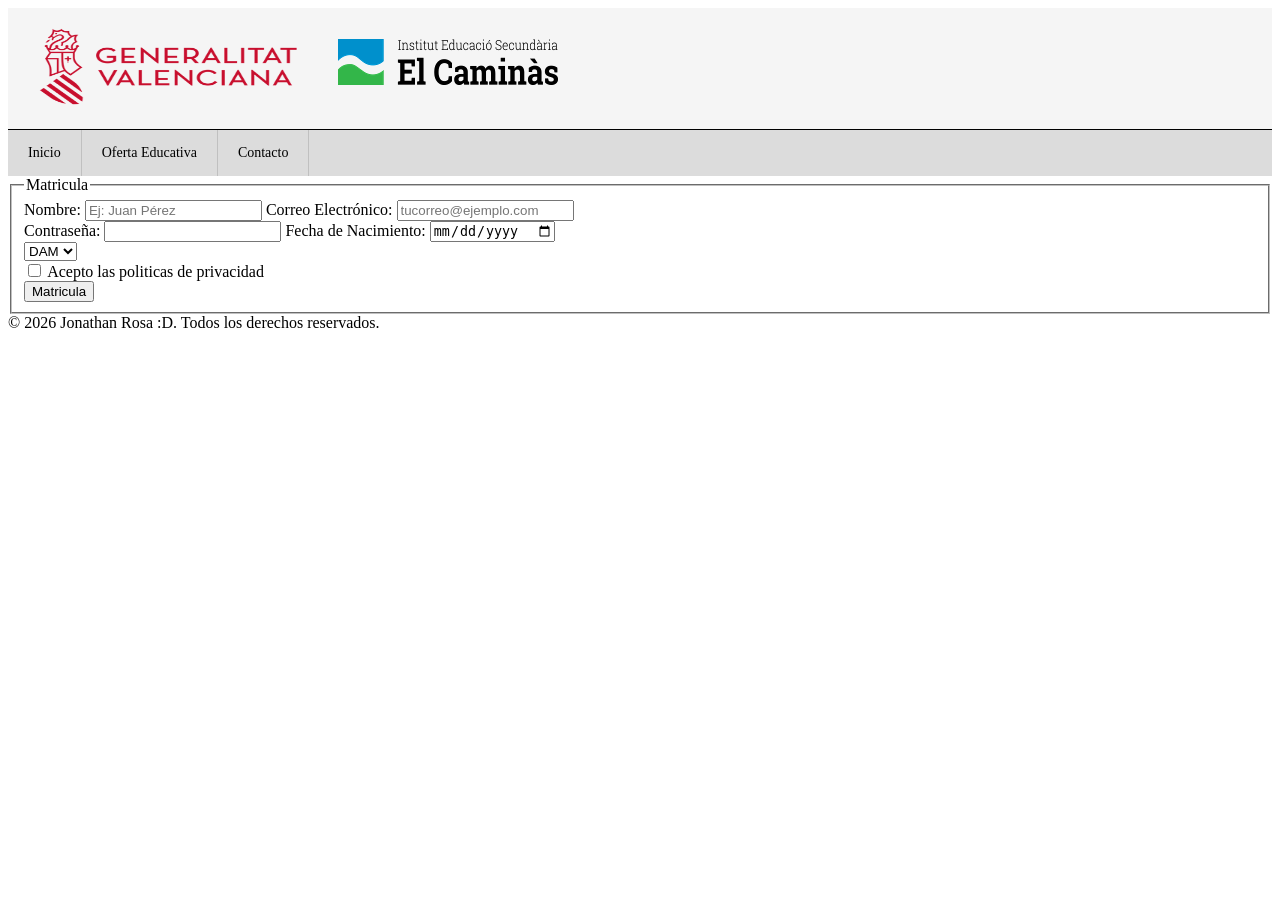
<file: Pagina Web Lenguaje/src/contacto.html>
<!DOCTYPE html>
<html lang="es">

<head>
    <meta charset="UTF-8">
    <link rel="stylesheet" href="contacto.css">
    <meta charset="UTF-8">
    <meta name="viewport" content="width=device-width, initial-scale=1.0">
    <title>Matriculacion</title>
</head>
<header class="header">
    <div>
        <img class="logoGeneralitat" src="recursos/generalitat-valenciana.png" style="width:300px;height:97px;">
    </div>
    <div>
        <img class="logoCentro" src="recursos/logo_no_bg.png">
    </div>
</header>
<nav class="menu">
    <ul>
        <li class="dropdown">
            <a href="index.html">Inicio</a>
        </li>

        <li class="dropdown">
            <a href="estudios.html">Oferta Educativa</a>
        </li>

        <li class="dropdown">
            <a href="contacto.html">Contacto</a>
        </li>
    </ul>
</nav>
<body>
<form action="/matricula" method="post">
    <fieldset>
        <legend>Matricula</legend>
    <label for="nombre">Nombre:</label>
    <input type="text" id="nombre" name="nombre" required placeholder="Ej: Juan Pérez">
    <label for="email">Correo Electrónico:</label>
    <input type="email" id="email" name="email" required placeholder="tucorreo@ejemplo.com"><br>
    <label for="password">Contraseña:</label>
    <input type="password" id="password" name="password">
    <label for="fecha_nac">Fecha de Nacimiento:</label>
    <input type="date" id="fecha_nac" name="fecha_nac"><br>
    <select name="curso">
        <option value="DM">DAM</option>
        <option value="DW">DAW</option>
        <option value="AX">ASIX</option>
    </select>
        <br>
    <input type="checkbox" id="aceptar">
    <label for="aceptar">Acepto las politicas de privacidad</label><br>

    <button type="submit">Matricula</button>
    </fieldset>
</form>
<footer class="footerMain">
    © 2026 Jonathan Rosa :D. Todos los derechos reservados.
</footer>
</body>
</html>
</file>
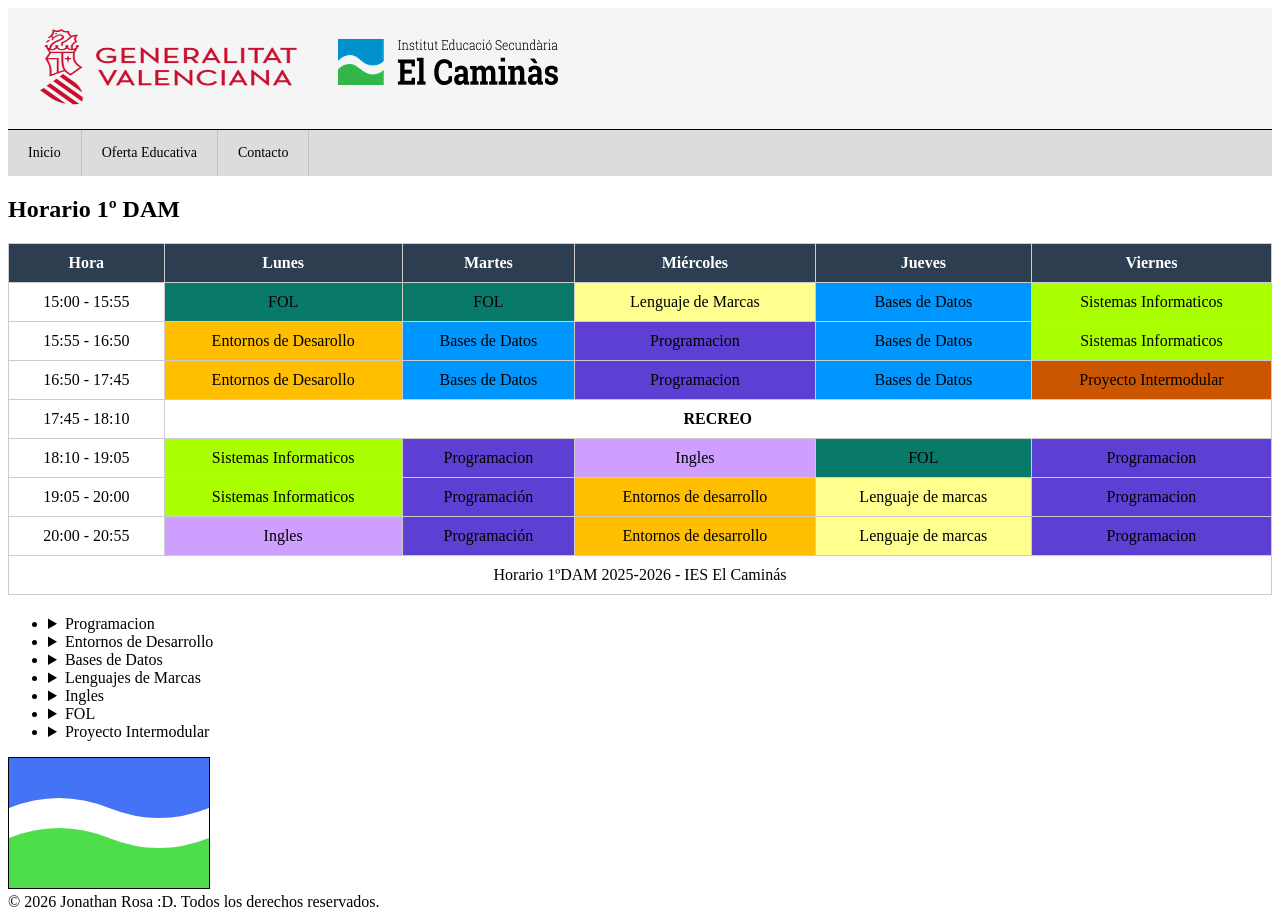
<file: Pagina Web Lenguaje/src/estudios.html>
<!DOCTYPE html>
<html lang="es">
<head>
    <link rel="stylesheet" href="estudios.css">
    <meta charset="UTF-8">
    <meta name="viewport" content="width=device-width, initial-scale=1.0">
    <title>Horario</title>
</head>
<header class="header">
    <div>
        <img class="logoGeneralitat" src="recursos/generalitat-valenciana.png" style="width:300px;height:97px;">
    </div>
    <div>
        <img class="logoCentro" src="recursos/logo_no_bg.png">
    </div>
</header>
<nav class="menu">
    <ul>
        <li class="dropdown">
            <a href="index.html">Inicio</a>
        </li>

        <li class="dropdown">
            <a href="estudios.html">Oferta Educativa</a>
        </li>

        <li class="dropdown">
            <a href="contacto.html">Contacto</a>
        </li>
    </ul>
</nav>
<body>
<h2>Horario 1º DAM</h2>

<table class="horario">
    <thead>
    <tr>
        <th>Hora</th>
        <th>Lunes</th>
        <th>Martes</th>
        <th>Miércoles</th>
        <th>Jueves</th>
        <th>Viernes</th>
    </tr>
    </thead>

    <tbody>
    <tr>
        <td>15:00 - 15:55</td>
        <td class="fol">FOL</td>
        <td class="fol">FOL</td>
        <td class="LdM">Lenguaje de Marcas</td>
        <td class="BBDD">Bases de Datos</td>
        <td class="SI">Sistemas Informaticos</td>
    </tr>

    <tr>
        <td>15:55 - 16:50</td>
        <td class="EdD">Entornos de Desarollo</td>
        <td class="BBDD">Bases de Datos</td>
        <td class="PROG">Programacion</td>
        <td class="BBDD">Bases de Datos</td>
        <td class="SI">Sistemas Informaticos</td>
    </tr>

    <tr>
        <td>16:50 - 17:45</td>
        <td class="EdD">Entornos de Desarollo</td>
        <td class="BBDD">Bases de Datos</td>
        <td class="PROG">Programacion</td>
        <td class="BBDD">Bases de Datos</td>
        <td class="PI">Proyecto Intermodular</td>
    </tr>


    <tr>
        <td>17:45 - 18:10</td>
        <td colspan="5" class="recreo">RECREO</td>
    </tr>

    <tr>
        <td>18:10 - 19:05</td>
        <td class="SI">Sistemas Informaticos</td>
        <td class="PROG">Programacion</td>
        <td class="IG">Ingles</td>
        <td class="fol">FOL</td>
        <td class="PROG">Programacion</td>
    </tr>

    <tr>
        <td>19:05 - 20:00</td>
        <td class="SI">Sistemas Informaticos</td>
        <td class="PROG">Programación</td>
        <td class="EdD">Entornos de desarrollo</td>
        <td class="LdM">Lenguaje de marcas</td>
        <td class="PROG">Programacion</td>
    </tr>

    <tr>
        <td>20:00 - 20:55</td>
        <td class="IG">Ingles</td>
        <td class="PROG">Programación</td>
        <td class="EdD">Entornos de desarrollo</td>
        <td class="LdM">Lenguaje de marcas</td>
        <td class="PROG">Programacion</td>
    </tr>
    </tbody>

    <tfoot>
    <tr>
        <td colspan="6">Horario 1ºDAM 2025-2026 - IES El Caminás</td>
    </tr>
    </tfoot>
</table>
<div class="clases">
    <ul>
        <li class="dropdown">
            <details>
                <summary>Programacion</summary>
                <p>Profesor: Cristian</p>
            </details>
        </li>

        <li class="dropdown">
            <details>
                <summary>Entornos de Desarrollo</summary>
                <p>Profesor: Cristian</p>
            </details>
        </li>

        <li class="dropdown">
            <details>
                <summary>Bases de Datos</summary>
                <p>Profesor: Cristian</p>
            </details>
        </li>

        <li class="dropdown">
            <details>
                <summary>Lenguajes de Marcas</summary>
                <p>Profesor: Victor</p>
            </details>
        </li>

        <li class="dropdown">
            <details>
                <summary>Ingles</summary>
                <p>Profesor: MªJosé</p>
            </details>
        </li>

        <li class="dropdown">
            <details>
                <summary>FOL</summary>
                <p>Profesor: Sara</p>
            </details>
        </li>

        <li class="dropdown">
            <details>
                <summary>Proyecto Intermodular</summary>
                <p>Profesor: Joaquim</p>
            </details>
        </li>
    </ul>
</div>
<canvas id="logoCanvas" width="200" height="130" style="border: 1px solid;"></canvas>
            <script>
                const canvas = document.getElementById('logoCanvas');
                const ctx = canvas.getContext('2d');
                ctx.fillStyle = '#4573f6';
                ctx.fillRect(0, 0, 200 , 65);

                ctx.fillStyle = '#4ede4b';
                ctx.fillRect(0, 65, 200, 65);

                ctx.fillStyle = 'white';
                ctx.beginPath();
                ctx.moveTo(0, 50);

                ctx.quadraticCurveTo(50, 30, 100, 50);
                ctx.quadraticCurveTo(150, 70, 200, 50);

                ctx.lineTo(200, 80);
                ctx.quadraticCurveTo(150, 100, 100, 80);
                ctx.quadraticCurveTo(50, 60, 0, 80);
                ctx.closePath();
                ctx.fill();

            </script>

<footer class="footerMain">
    © 2026 Jonathan Rosa :D. Todos los derechos reservados.
</footer>
</body>
</html>
</file>
<file: Pagina Web Lenguaje/src/contacto.css>
.header {
  display: flex;
 /*align-items: center;
  justify-content: center; */
  gap: 10px;
  padding: 10px;
  background-color: #f5f5f5;
}

.logoGeneralitat {

}
@media (min-width: 768px) {
.menu {
  border-top: 1px solid #000;
  background-color: #dcdcdc;
}
}

.menu ul {
  list-style: none;
  margin: 0;
  padding: 0;
  display: flex;
}

.menu li {
  position: relative;
}

.menu > ul > li {
  border-right: 1px solid #c0c0c0;
}

.menu a {
  display: block;
  padding: 15px 20px;
  text-decoration: none;
  color: #000;
  font-size: 14px;
}

.menu a:hover {
  background-color: #cfcfcf;
}
</file>
<file: Pagina Web Lenguaje/src/estudios.css>
.horario {
  width: 100%;
  border-collapse: collapse;
  margin: 20px 0;
}

.horario th, .horario td {
  border: 1px solid #ccc;
  padding: 10px;
  text-align: center;
}

.horario thead {
  background-color: #2c3e50;
  color: white;
}

.recreo {
  font-weight: bold;
}
.BBDD {
background-color: #0096FF;
}

.PROG {
background-color: #5D3FD3;
}

.EdD {
background-color: #FFBF00;
}

.LdM {
background-color: #FFFF8F;
}

.fol {
background-color: #097969;
}

.SI {
background-color: #AAFF00;
}

.PI {
background-color: #CC5500;
}

.IG {
background-color: #CF9FFF;
}

.header {
  display: flex;
 /*align-items: center;
  justify-content: center; */
  gap: 10px;
  padding: 10px;
  background-color: #f5f5f5;
}

.logoGeneralitat {

}
@media (min-width: 768px) {
.menu {
  border-top: 1px solid #000;
  background-color: #dcdcdc;
}
}

.menu ul {
  list-style: none;
  margin: 0;
  padding: 0;
  display: flex;
}

.menu li {
  position: relative;
}

.menu > ul > li {
  border-right: 1px solid #c0c0c0;
}

.menu a {
  display: block;
  padding: 15px 20px;
  text-decoration: none;
  color: #000;
  font-size: 14px;
}

.menu a:hover {
  background-color: #cfcfcf;
}
</file>
